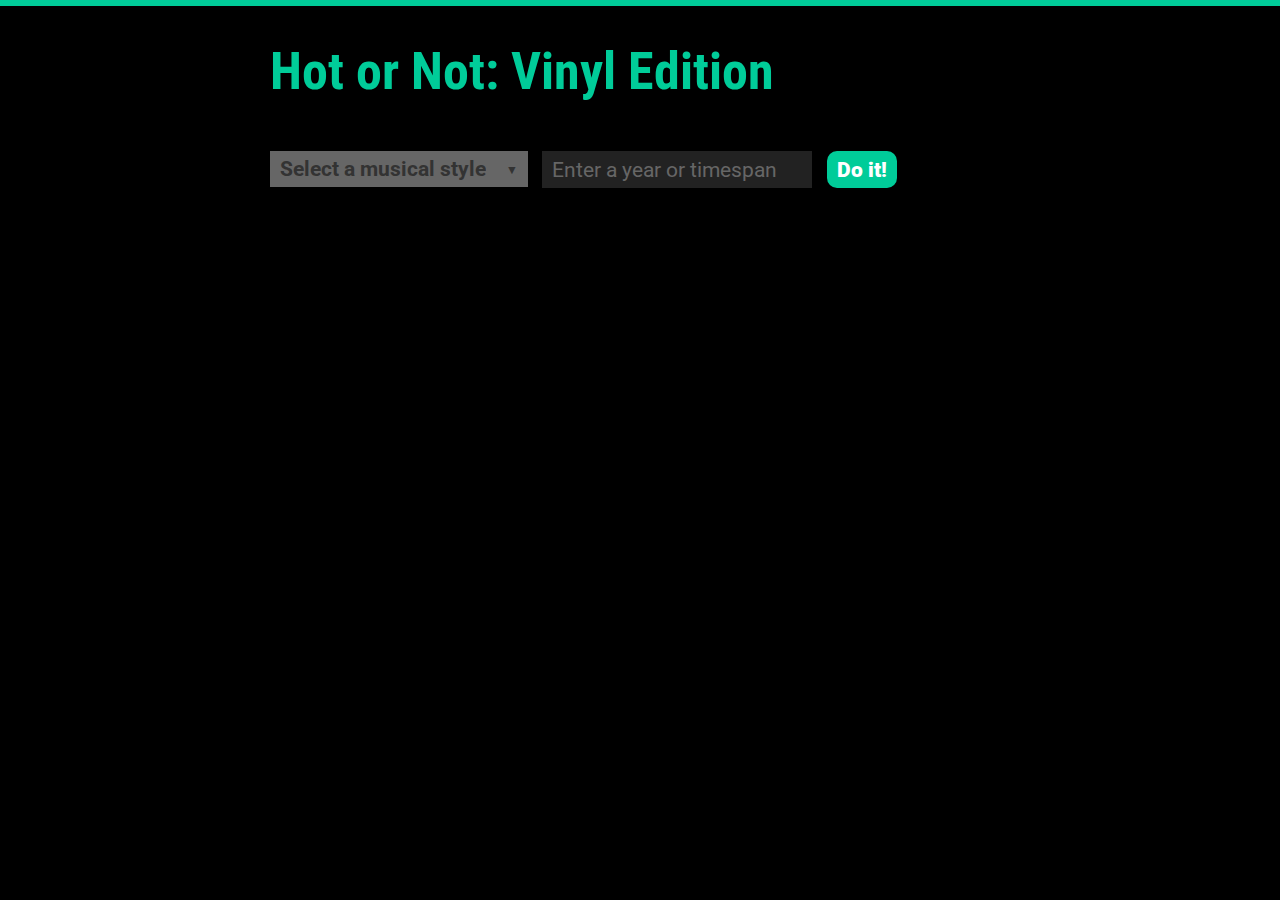
<file: index.html>
<!DOCTYPE html>
<html lang="en">
<head>
  <link href='https://fonts.googleapis.com/css?family=Roboto+Condensed:400,700|Roboto:400,700,900' rel='stylesheet' type='text/css'>
	<meta charset="UTF-8">
	<title>Battle of the Bands</title>
  <link rel="stylesheet" href="styles.css">
  <script src='https://cdn.firebase.com/js/client/2.2.1/firebase.js'></script>
</head>
<body>

  <div id="wrapper">
    <div id="content">
      <h1>Hot or Not: Vinyl Edition</h1>

      <div id="styleMenu">
        <span class="custom-dropdown custom-dropdown-color">
          <select class="custom-dropdown_select custom-dropdown_select-color" name="dropdown">
            <option>Select a musical style</option>
            <option value="Hardcore">Hardcore</option>
            <option value="Doom Metal">Doom Metal</option>
            <option value="Roots Reggae">Roots Reggae</option>
            <option value="Indie Rock">Indie rock</option>
            <option value="Punk">Punk</option>
            <option value="Shoegaze">Shoegaze</option>
            <option value="Hip Hop">Hip hop</option>
            <option value="Drum n Bass">Drum n Bass</option>
            <option value="Post-Punk">Post-Punk</option>
            <option value="Garage Rock">Garage Rock</option>
            <option value="Psychobilly">Psychobilly</option>
            <option value="Hard Bop">Hard Bop</option>
            <option value="Soundtrack">Soundtrack</option>
          </select>
        </span>

        <input id='yearInput' type="text" placeholder="Enter a year or timespan">
        <input id="doSearch" type="submit" value="Do it!">
      </div>


      <div id="error"></div>
      <div id="band-content">

        <div id="bandA-element">
          <div id="bandA-img"></div>
          <div id="bandA-name" class="bandName"></div>
          <input id="voteForA" data-id="A" type="submit" value="This one rules!">
          <div id="bandA-results"></div>
        </div>

        <div id="bandB-element">
          <div id="bandB-img"></div>
          <div id="bandB-name" class="bandName"></div>
          <input id="voteForB" data-id="B" type="submit" value="No, this one rules!">
          <div id="bandB-results"></div>
        </div>
      </div>

    </div>
  </div>
	
	<!-- <script src="jquery-1.12.2.min.js.css"></script> -->
  <script src="http://code.jquery.com/jquery-2.1.4.min.js"></script>
	<script src="app.js" type="text/javascript" charset="utf-8" async defer></script>


</body>
</html>
</file>
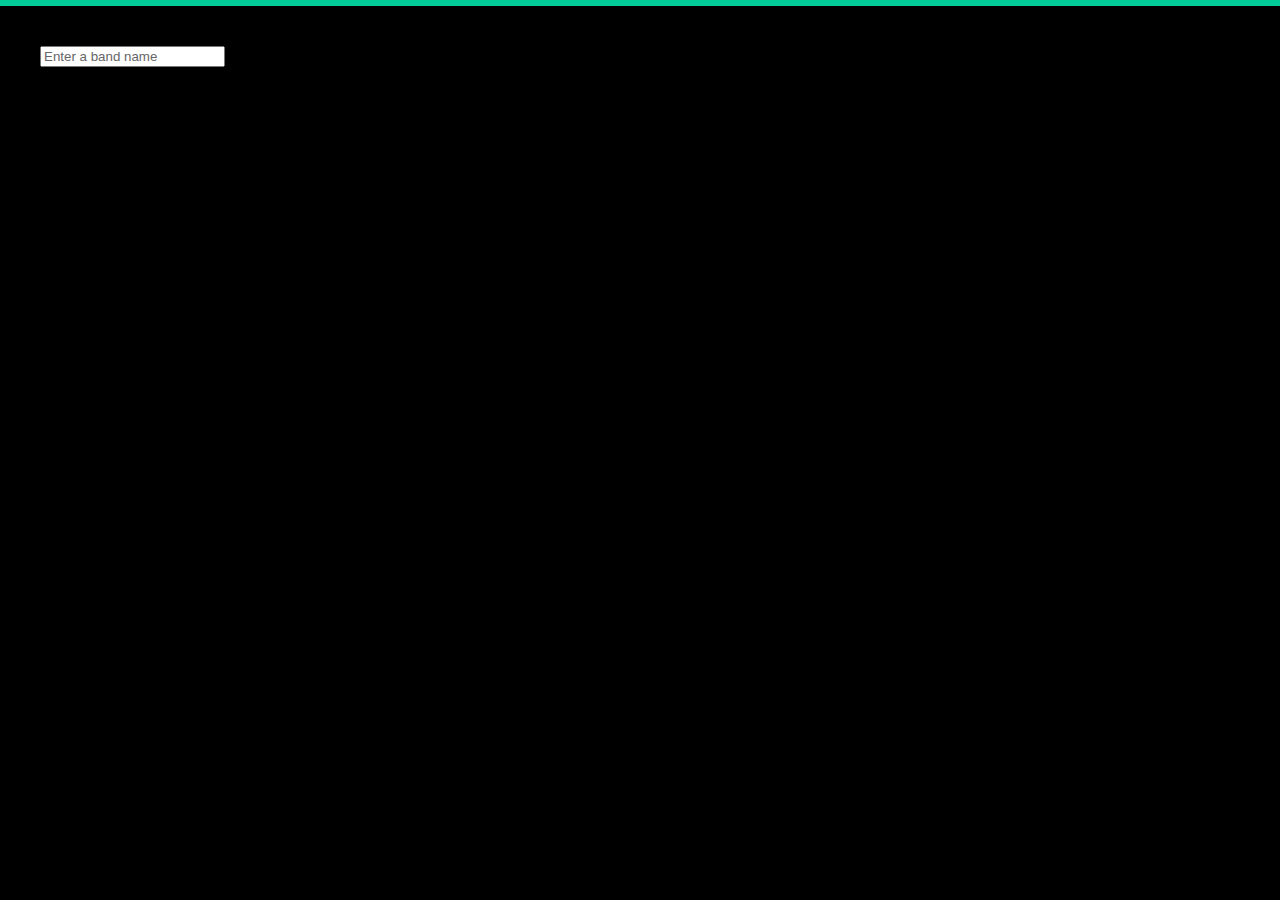
<file: test-marketplace.html>
<!DOCTYPE html>
<html lang="en">
<head>
	<meta charset="UTF-8">
	<title>test connection</title>
  <link rel="stylesheet" href="styles.css">
</head>
<body>

  <input class='input' id='bandInput' placeholder="Enter a band name"></input>

  <div id="bandName"></div>

  <div id="allThumbs">
    <!-- <div class="thumb"></div> -->
  </div>
	
	<!-- <script src="jquery-1.12.2.min.js.css"></script> -->
  <script src="http://code.jquery.com/jquery-2.1.4.min.js"></script>
	<script src="test-marketplace.js" type="text/javascript" charset="utf-8" async defer></script>
</body>
</html>
</file>
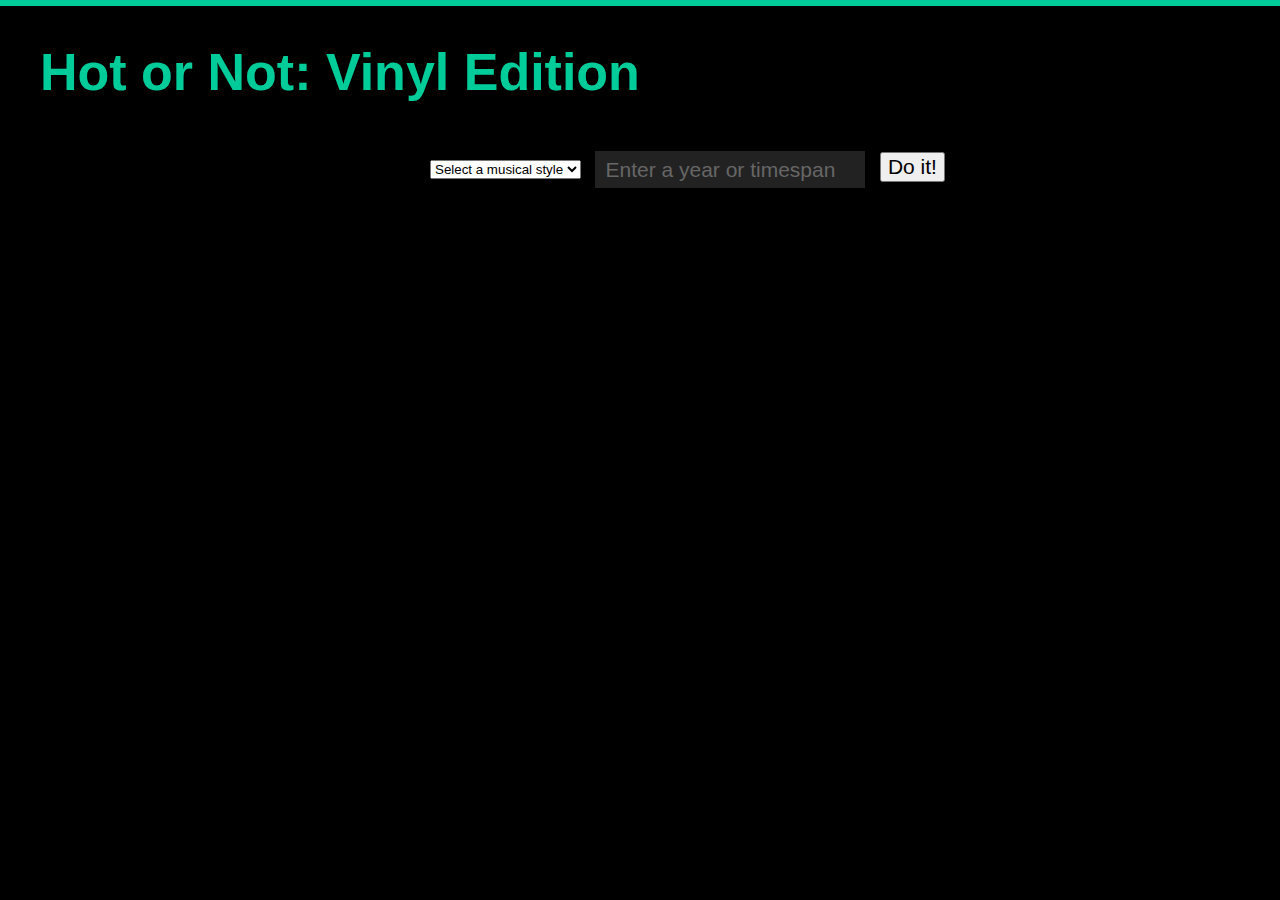
<file: test.html>
<!DOCTYPE html>
<html lang="en">
<head>
	<meta charset="UTF-8">
	<title>Battle of the Bands</title>
  <link rel="stylesheet" href="styles.css">
  <script src='https://cdn.firebase.com/js/client/2.2.1/firebase.js'></script>
</head>
<body>

  <h1>Hot or Not: Vinyl Edition</h1>

  <div id="styleMenu">
    <select name="dropdown" size=1>
      <option>Select a musical style</option>
      <option value="Hardcore">Hardcore</option>
      <option value="Doom Metal">Doom Metal</option>
      <option value="Reggae">Reggae</option>
      <option value="Indie Rock">Indie rock</option>
      <option value="Shoegaze">Shoegaze</option>
      <option value="Hip Hop">Hip hop</option>
      <option value="Surf">Surf</option>
      <option value="Post-Punk">Post-Punk</option>
      <option value="Garage Rock">Garage Rock</option>
    </select>

    <input class='input' id='yearInput' placeholder="Enter a year or timespan"></input>
    <button id="doSearch">Do it!</button>
  </div>


  <div id="bandA-element">
    <div id="bandA-img"></div>
    <div id="bandA-name" class="bandName"></div>
    <button id="voteForA" data-id="A">This one rules!</button>
    <div id="bandA-results"></div>
  </div>

  <div id="bandB-element">
    <div id="bandB-img"></div>
    <div id="bandB-name" class="bandName"></div>
    <button id="voteForB" data-id="B">No, this one rules!</button>
    <div id="bandB-results"></div>
  </div>
	
	<!-- <script src="jquery-1.12.2.min.js.css"></script> -->
  <script src="http://code.jquery.com/jquery-2.1.4.min.js"></script>
	<script src="test.js" type="text/javascript" charset="utf-8" async defer></script>


</body>
</html>
</file>
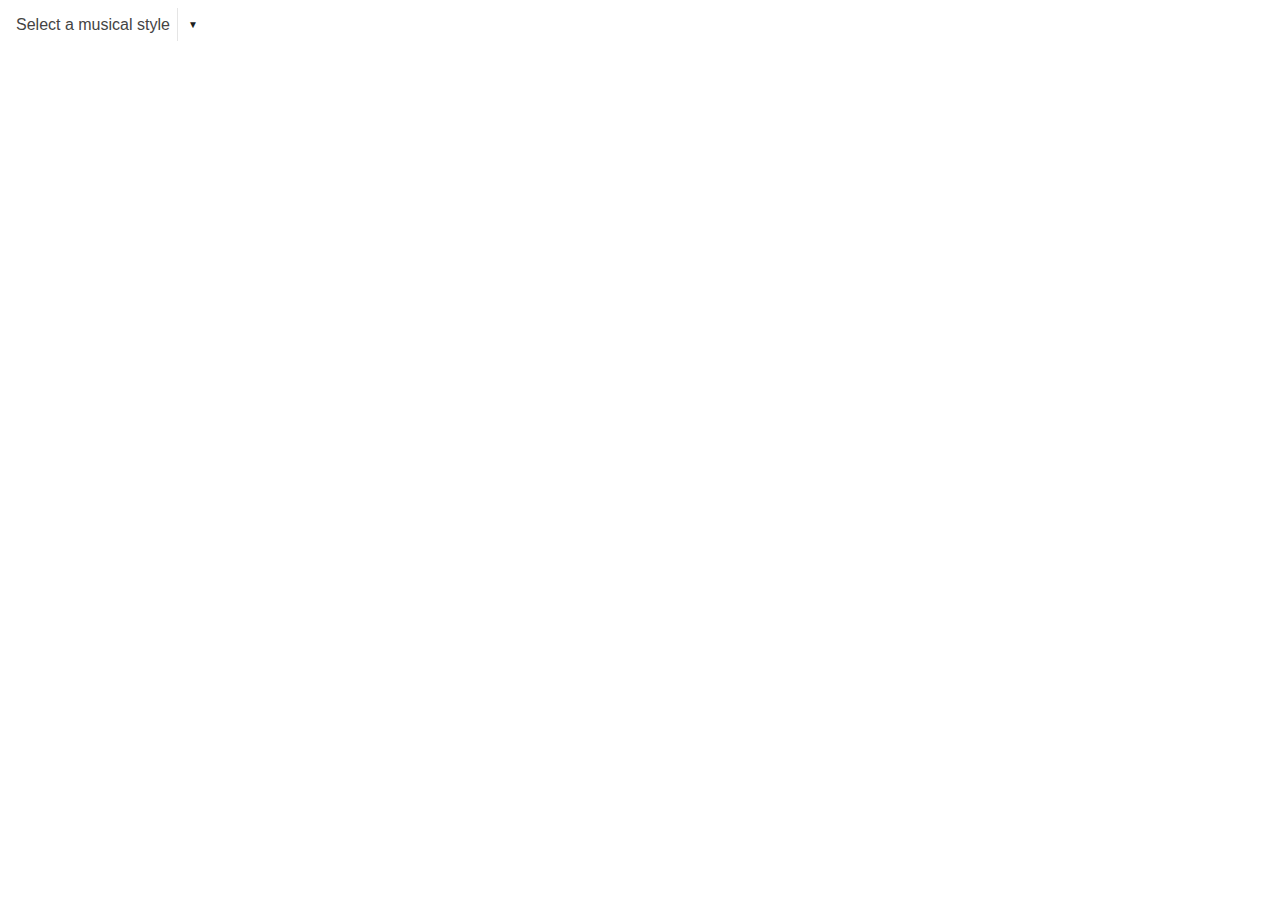
<file: snippets/dropdown.html>
<!DOCTYPE html>
<html lang="en">
<head>
	<meta charset="UTF-8">
	<title>Document</title>
  <link rel="stylesheet" href="dropdown-styles.css">
</head>
<body>

	<span class="custom-dropdown custom-dropdown--white">
    <select class="custom-dropdown__select custom-dropdown__select--white" name="dropdown">
      <option>Select a musical style</option>
      <option value="Hardcore">Hardcore</option>
      <option value="Doom Metal">Doom Metal</option>
      <option value="Reggae">Reggae</option>
      <option value="Indie Rock">Indie rock</option>
      <option value="Shoegaze">Shoegaze</option>
      <option value="Hip Hop">Hip hop</option>
      <option value="Surf">Surf</option>
      <option value="Post-Punk">Post-Punk</option>
      <option value="Garage Rock">Garage Rock</option>
    </select>
  </span>

<script>
(function(){
  /*1*/var customSelects = document.querySelectorAll(".custom-dropdown__select");
  /*2*/for(var i=0; i<customSelects.length; i++){
    if (customSelects[i].hasAttribute("disabled")){
      customSelects[i].parentNode.className += " custom-dropdown--disabled";
    }
  } 
})()
</script>
	
</body>
</html>
</file>
<file: styles.css>
body {
	font-family: sans-serif;
  margin: 0px;
	padding: 40px;
  background-color: black;
  border-top: 6px solid #00cc99;
}

#wrapper {
  width: 100%;
  height: auto;
  padding: 0px;
  margin: 0px;
  position: relative;
  text-align: center;
}

#content {
  width: 740px;
  height: auto;
  display: inline-block;
  position: relative;
  padding: 0px;
}

h1 {
  font: 700 52px/52px "Roboto Condensed", "Roboto Condensed", Helvetica, Arial;
  padding: 0px;
  margin: 0px;
  color: #00cc99;
  text-align: left;
}

#styleMenu {
  position: relative;
  display: inline-block;
  margin: 50px 0px 50px 0px;
  width: 780px;
  text-align: left;
}

/*input placeholder text styling*/
::-webkit-input-placeholder {
   color: #666;
}
:-moz-placeholder { /* Firefox 18- */
   color: #666;  
}
::-moz-placeholder {  /* Firefox 19+ */
   color: #666;  
}
:-ms-input-placeholder {  
   color: #666;  
}

#yearInput {
  position: relative;
  display: inline-block;
  top: 3px;
  background-color: #222;
  border: none;
  outline: none;
  font-size: 21px;
  font-weight: 400;
  font-family: "Roboto", Helvetica, Arial;
  padding: 0px 10px;
  color: #00cc99;
  width: 250px;
  height: 37px;
  margin-left: 10px;
  -webkit-transition: .5s; /* Safari */
    transition: .5s;
}

#yearInput:hover {
  background-color: #333;
}

input[type=submit] {
  position: relative;
  display: inline-block;
  height: 37px;
  top: 3px;
  padding: 0px 10px; 
  background: #00cc99;
  font-family: "Roboto", Helvetica, Arial;
  font-weight: 900;
  color: #fff;
  border: none;
  cursor: pointer;
  -webkit-border-radius: 10px;
  border-radius: 10px;
  -webkit-transition: .5s; /* Safari */
    transition: .5s;
}

#doSearch {
  margin-left: 10px;
  font-size: 21px;
}

#doSearch:hover, #voteForA:hover, #voteForB:hover {
  background-color: #006650;
}

input:focus {
    outline:none;
}


/* ---------- dropdown styles ---------- */

.custom-dropdown_select{
	font: 700 21px/21px "Roboto", Helvetica, Arial; /* inherit size from .custom-dropdown */
  padding: 0px 0px 0px 10px; /* add some space*/
	margin: 0; /* remove default margins */
  outline: none; /* remove blue glow */
  height: 36px;
}

.custom-dropdown_select-color {
	background-color: #666;
	color: #333;
  -webkit-transition: .5s; /* Safari */
    transition: .5s;
}

.custom-dropdown_select-color:hover {
  cursor: pointer;
  background-color: #999;
}

@supports (pointer-events: none) and
	  ((-webkit-appearance: none) or
	  (-moz-appearance: none) or
	  (appearance: none)) {

	.custom-dropdown {
		position: relative;
		display: inline-block;
		vertical-align: middle;
    height: 36px;
	}

	.custom-dropdown_select {
		padding-right: 2.0em; /* accommodate with the pseudo elements for the dropdown arrow */
		border: 0;
		border-radius: 0px;
		-webkit-appearance: none;
		-moz-appearance: none;
		appearance: none;    
	}

	.custom-dropdown::before,
	.custom-dropdown::after {
		content: "";
		position: absolute;
		pointer-events: none;
	}

	.custom-dropdown::after { /*  Custom dropdown arrow */
		content: "\25BC";
		height: 1em;
		font-size: .775em;
		line-height: 1;
		right: 0.8em;
		top: 50%; margin-top: -.4em;
	}

	.custom-dropdown::before { /*  Custom dropdown arrow cover */
		width: 2em;
		right: 0; top: 0; bottom: 0;
		border-radius: 0px;
	}

	.custom-dropdown_select[disabled] {
		color: rgba(0,0,0,.3);
	}

	.custom-dropdown.custom-dropdown-disabled::after {
		color: rgba(0,0,0,.1);
	}

	/* Color dropdown style */
	.custom-dropdown-color::before {
		background-color: #666;
    -webkit-transition: .5s; /* Safari */
    transition: .5s;
		/*border-left: 1px solid #666;*/
	}

  .custom-dropdown-color:hover::before {
    background-color: #999;
  }

	.custom-dropdown-color::after {
		color: #333;
	}

	/* FF only temp fix */
	@-moz-document url-prefix() {
		.custom-dropdown_select 			 { padding-right: .9em }
		.custom-dropdown-large .custom-dropdown_select { padding-right: 1.3em }
		.custom-dropdown-small .custom-dropdown_select { padding-right: .5em }
	}
}

/* ---------- dropdown styles end ---------- */


#band-content {
  position: relative;
  display: block;
  margin: 0px auto;
  width: 780px;
  text-align: left;
}

#error {
  display: none;
  margin-bottom: 20px;
  font: 400 24px/24px "Roboto Condensed", Helvetica, Arial;
  color: #666;
  text-align: left;
}

#bandA-element, #bandB-element {
	/*display: block;*/
	width: 350px;
	float: left;
	margin: 0px 40px 0px 0px;
}

#bandB-element {
  margin: 0px;
}

.thumb {
	display: block;
	height: 350px;
	width: 350px;
	background-color: #000;
	margin: 0 5px 5px 0;
	background-repeat: no-repeat;
	background-size: 350px 350px;
	background-position: left top;
	outline: 1px solid #222;
  -webkit-transition: .5s; /* Safari */
    transition: .5s;
}

.thumb:hover {
  outline: 1px solid #00cc99;
}

#bandA-name, #bandB-name {
	height: 100px;
  overflow: hidden;
  color: white;
}

.bandName {
  padding-top: 20px;
  font: 700 26px/26px "Roboto Condensed", Helvetica, Arial;
  color: white;
}

.albumName {
  font: 400 21px/26px "Roboto Condensed", Helvetica, Arial;
	color: #00cc99;
}

#voteForA, #voteForB {
	display: none;
  font-size: 18px;
}

#voteForA:hover, #voteForB:hover {
  cursor: pointer;
}

#bandA-results, #bandB-results {
  margin-top: 25px;
  text-align: left;
  font: 400 16px/16px "Roboto", Helvetica, Arial;
  color: #999;
}

.voteNum {
  color: white;
  font-weight: bold;
}
</file>
<file: snippets/dropdown-styles.css>
.custom-dropdown--large {
	font-size: 1.5em;
}

.custom-dropdown--small {
	font-size: .7em;
}

.custom-dropdown__select{
	font-size: inherit; /* inherit size from .custom-dropdown */
	padding: .5em; /* add some space*/
	margin: 0; /* remove default margins */
}

.custom-dropdown__select--white {
	background-color: #fff;
	color: #444;    
}

@supports (pointer-events: none) and
	  ((-webkit-appearance: none) or
	  (-moz-appearance: none) or
	  (appearance: none)) {

	.custom-dropdown {
		position: relative;
		display: inline-block;
		vertical-align: middle;
	}

	.custom-dropdown__select {
		padding-right: 2.5em; /* accommodate with the pseudo elements for the dropdown arrow */
		border: 0;
		border-radius: 3px;
		-webkit-appearance: none;
		-moz-appearance: none;
		appearance: none;    
	}

	.custom-dropdown::before,
	.custom-dropdown::after {
		content: "";
		position: absolute;
		pointer-events: none;
	}

	.custom-dropdown::after { /*  Custom dropdown arrow */
		content: "\25BC";
		height: 1em;
		font-size: .625em;
		line-height: 1;
		right: 1.2em;
		top: 50%; margin-top: -.5em;
	}

	.custom-dropdown::before { /*  Custom dropdown arrow cover */
		width: 2em;
		right: 0; top: 0; bottom: 0;
		border-radius: 0 3px 3px 0;
	}

	.custom-dropdown__select[disabled] {
		color: rgba(0,0,0,.3);
	}

	.custom-dropdown.custom-dropdown--disabled::after {
		color: rgba(0,0,0,.1);
	}

	/* White dropdown style */
	.custom-dropdown--white::before {
		background-color: #fff;
		border-left: 1px solid rgba(0,0,0,.1);
	}

	.custom-dropdown--white::after {
		color: rgba(0,0,0,.9);
	}

	/* FF only temp fix */
	@-moz-document url-prefix() {
		.custom-dropdown__select 			 { padding-right: .9em }
		.custom-dropdown--large .custom-dropdown__select { padding-right: 1.3em }
		.custom-dropdown--small .custom-dropdown__select { padding-right: .5em }
	}
}
</file>
